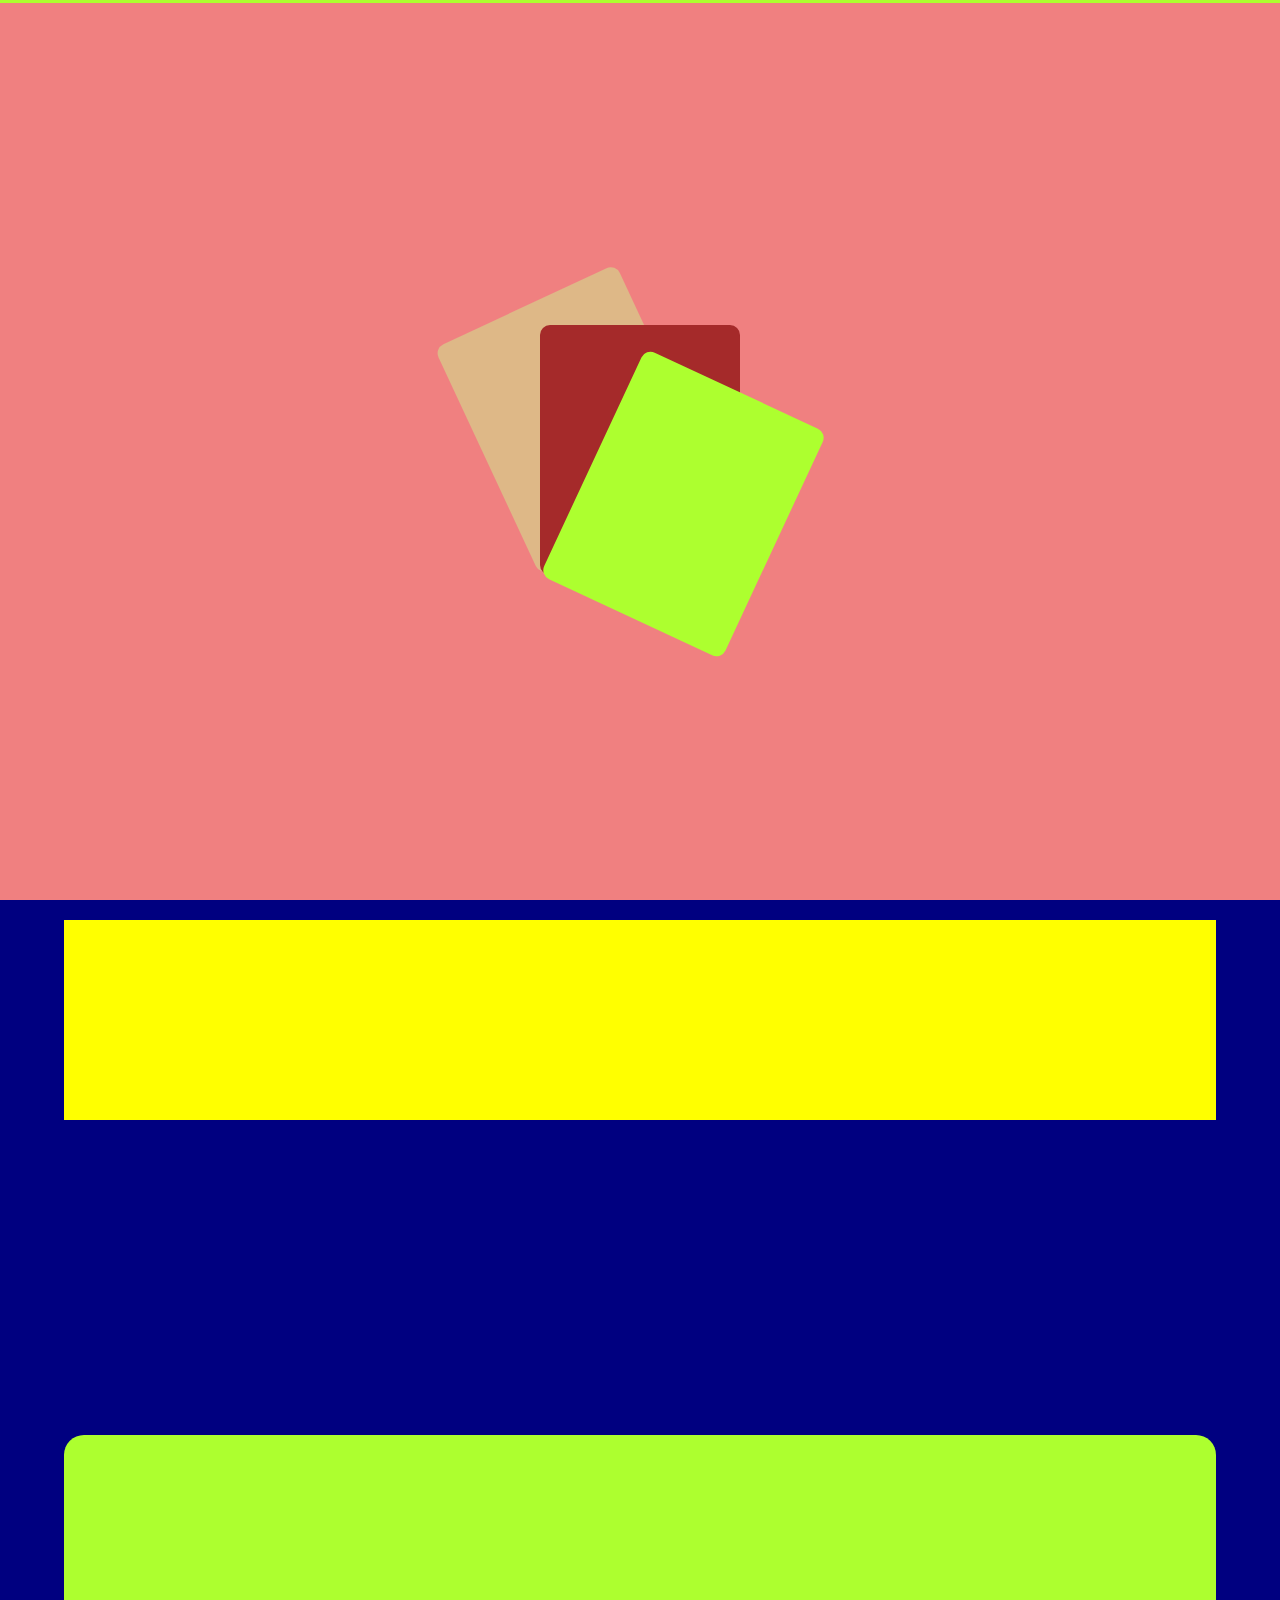
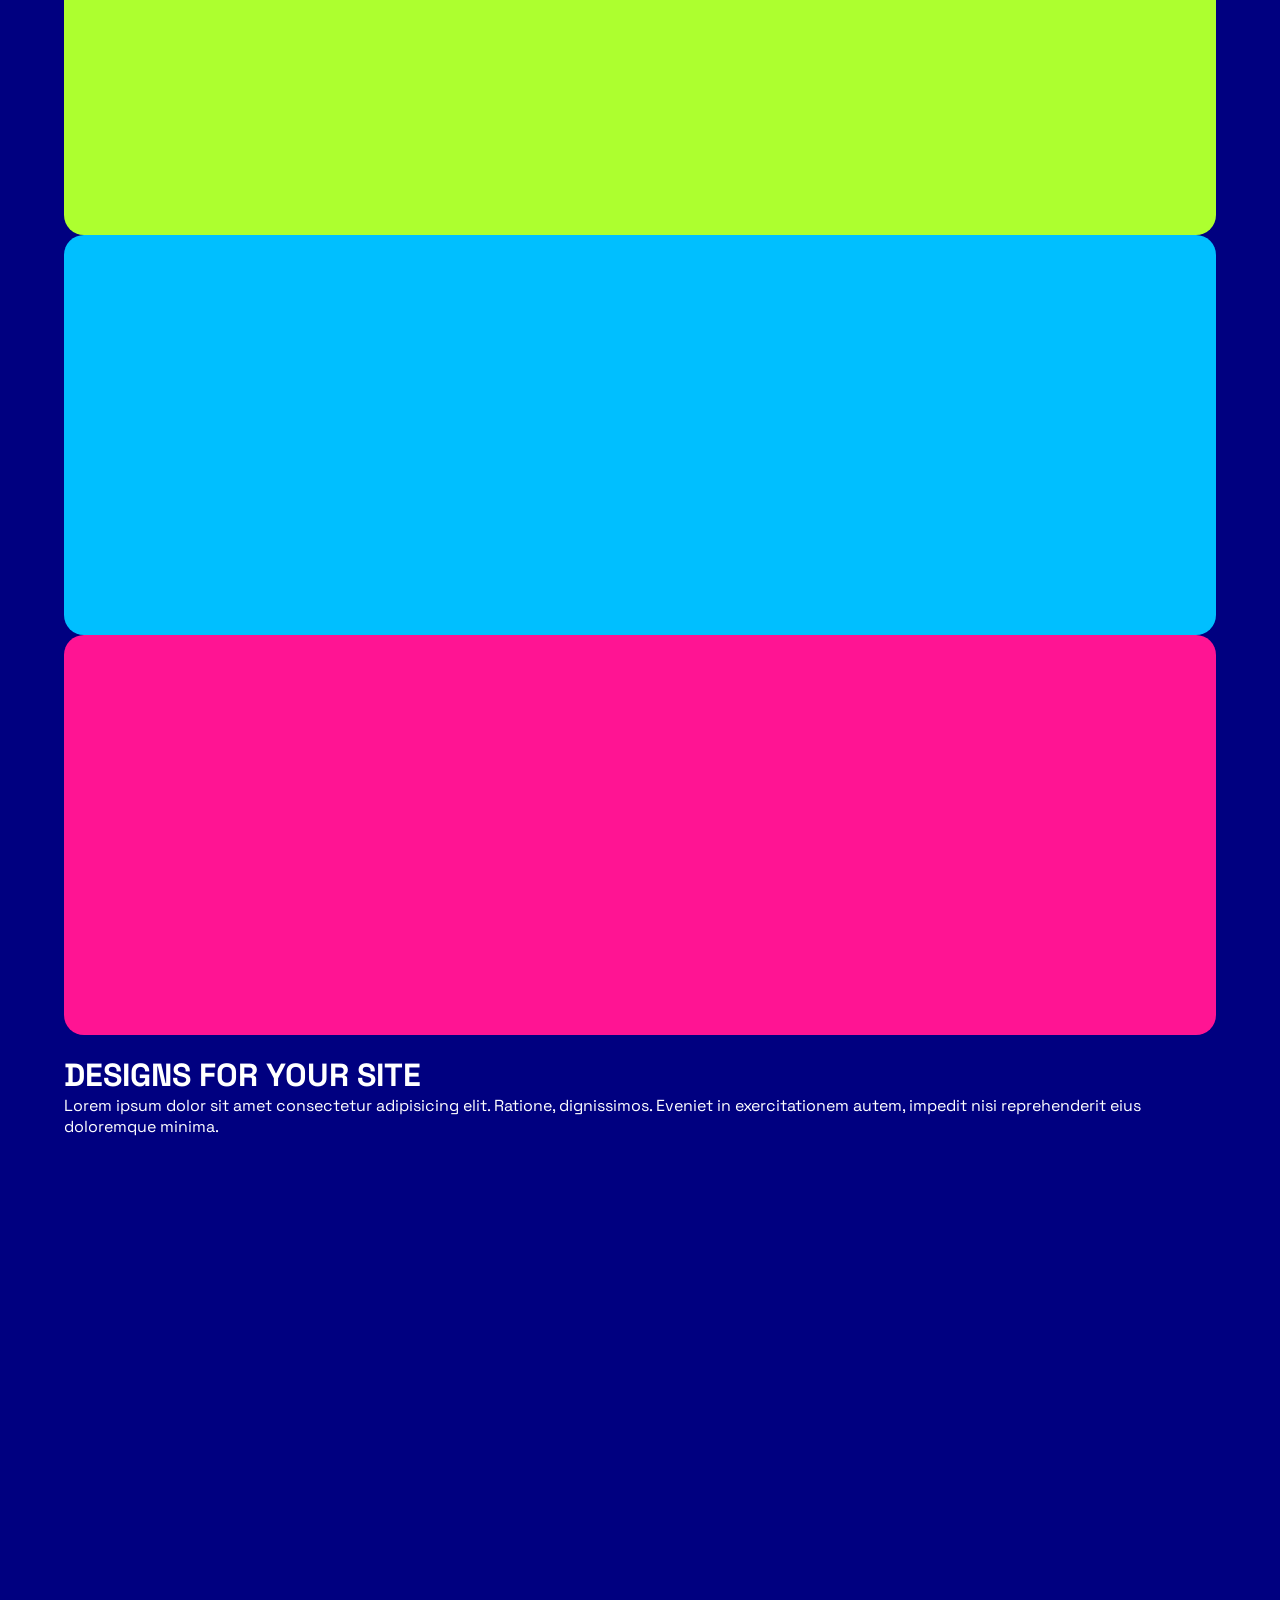
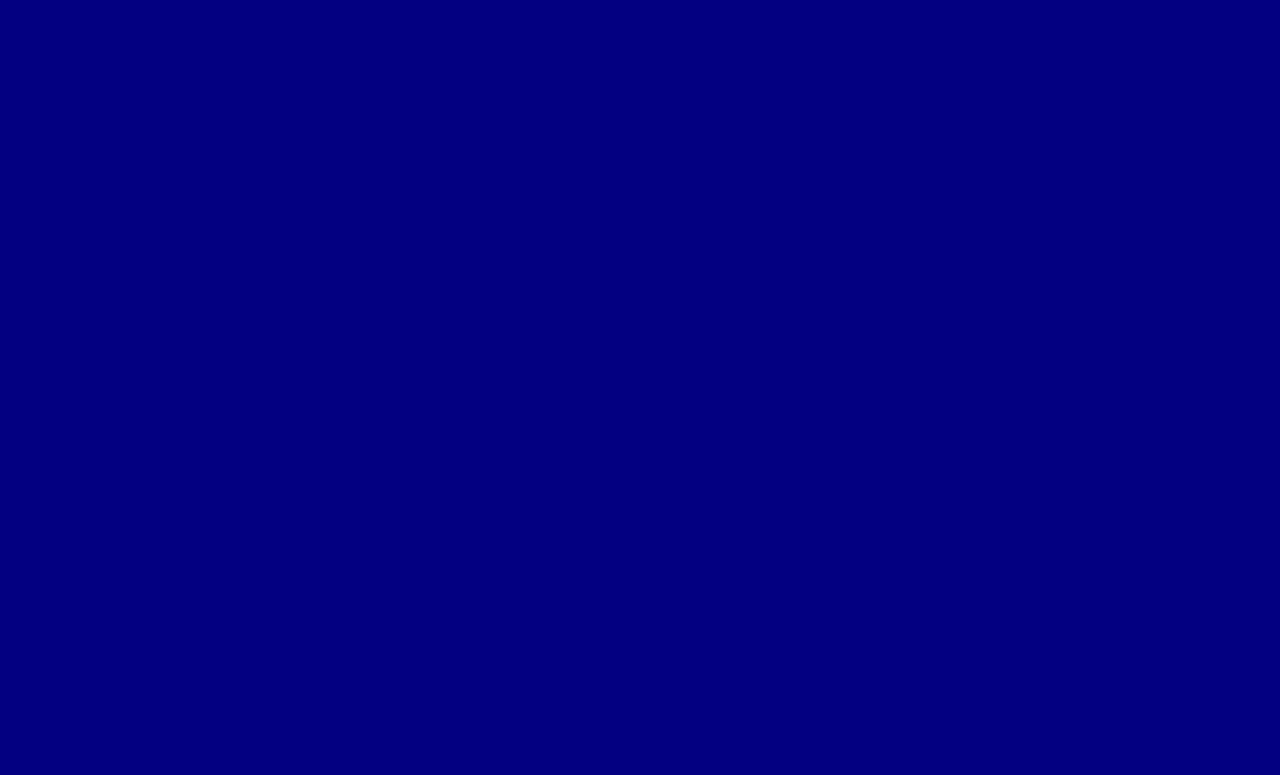
<file: test.html>
<!DOCTYPE html>
<html lang="en">

<head>
    <meta charset="UTF-8">
    <meta name="viewport" content="width=device-width, initial-scale=1.0">
    <title>test</title>
    <link rel="stylesheet" href="./style/global.css">
    <link rel="stylesheet" href="./style/test.css">
</head>

<body>
    <div class="progress-bar"></div>

    <div class="hero">

        <div class="pic-1"></div>
        <div class="pic-2"></div>
        <div class="pic-3"></div>


    </div>

    <div class="card-1"></div>

    <div class="container-1">

        <div class="item"></div>
        <div class="item"></div>
        <div class="item"></div>

    </div>

    <div class="container-2">

        <div class="stack-items"></div>
        <div class="stack-items"></div>
        <div class="stack-items"></div>



    </div>

    <div class="content-1">
        <h1>DESIGNS FOR YOUR SITE</h1>
        <P>Lorem ipsum dolor sit amet consectetur adipisicing elit. Ratione, dignissimos. Eveniet in exercitationem
            autem, impedit nisi reprehenderit eius doloremque minima.</P>
    </div>

    <div class="container-3"></div>
</body>

</html>
</file>
<file: style/global.css>
@import url('https://fonts.googleapis.com/css2?family=Space+Grotesk:wght@300..700&display=swap');

* {
    margin: 0;
    padding: 0;
    box-sizing: border-box;
}
:root {
    --bg: #1C1D22;
    --surface: #24252B;
    --text: #F3F3F0;
    --muted: #8C8D93;

    --green: #5CFF00;
    --purple: #6338FF;
    --red: #FF4D5D;
    --blue: #4D8DFF;

    --border: rgba(255, 255, 255, 0.12);
}
html {
    scroll-behavior: smooth;
}
body {
    font-family: "Space Grotesk", sans-serif;
    background-color: var(--bg);
}
</file>
<file: style/test.css>
body {
    background-color: navy;
}
.progress-bar {
    position: fixed;
    top: 0;
    left: 0;
    z-index: 999;
    width: 100%;
    height: 3px;
    background-color: greenyellow;
    animation: growProgress  linear;
    animation-timeline: scroll();
}
@keyframes growProgress {
    from {
        transform: scaleX(0);
    }
    to {
        transform: scale(1);
    }
}
/* hero */
.hero {
    width: 100%;
    height: 100vh;
    background-color: lightcoral;
    animation: hero 1s linear;
    position: relative;
    display: flex;
    justify-content: center;
    align-items: center;
}
@keyframes hero {
    from {
        scale: .8;
        opacity: 0;
    }
    to {
        scale: 1;
        opacity: 1;
    }
}
/* pics */
[class|="pic"] {
    height: 250px;
    width: 200px;
    background-color: white;
    border-radius: 10px;
    position: absolute;
    animation: card 2s linear forwards;
    transform-origin: bottom left;
}
.pic-1 {
    background-color: burlywood;
    animation: cardSplit 2s linear forwards;
}
.pic-2 {
    background-color: brown;
}
.pic-3 {
    background-color: greenyellow;
    animation: cardSplit2 2s linear forwards;
}
@keyframes cardSplit {
    to {
        transform: rotate(-25deg);
    }
}
@keyframes cardSplit2 {
    to {
        transform: rotate(25deg);
    }
}
/* ============================= */

/* card-1 */
.card-1 {
    width: 90%;
    height: 200px;
    margin: 20px auto;
    background-color: yellow;
    animation: card1 auto linear;
    animation-timeline: view();
    animation-range: entry 0% cover 30%;
}
@keyframes card1 {
    from {
        scale: .5;
        opacity: .5;
    }
    to {
        scale: 1;
        opacity: 1;
    }
}

/* container-1 */
.container-1 {
    width: 90%;
    height: auto;
    padding: 20px;
    margin: 5px auto;
    display: flex;
    align-items: center;
    justify-content: center;
    gap: 30px;
}
.item {
    height: 250px;
    width: 200px;
    border-radius: 10px;
    background-color: deeppink;
    transform: translateY(200px);
    opacity: 0;
    animation: oneByOne auto linear forwards;
    animation-timeline: view();
}
.item:nth-child(1) {
    animation-range: entry 0% cover 30%;
}
.item:nth-child(2) {
    animation-range: entry 20% cover 50%;
}
.item:nth-child(3) {
    animation-range: entry 40% cover 60%;
}
@keyframes oneByOne {
    to {
        transform: translateY(0);
        opacity: 1;
    }
}
/* container-2 */
.container-2 {

    width: 100%;

}
.stack-items {
    color: white;
    width: 90%;
    margin: 0 auto;
    height: 400px;
    border-radius: 20px;
    position: sticky;
}
.stack-items:nth-child(1) {
    background-color: greenyellow;
    top: 100px;
}
.stack-items:nth-child(2) {
    background-color: deepskyblue;
    top: 140px;
}
.stack-items:nth-child(3) {
    background-color: deeppink;
    top: 180px;
}

/* content-1 */
.content-1 {
    color: white;
    width: 90%;
    margin: 20px auto;
    height: 400px;
}

/* container-3 */
.container-3 {
    width: 100%;
    height: 100vh;
}
</file>
